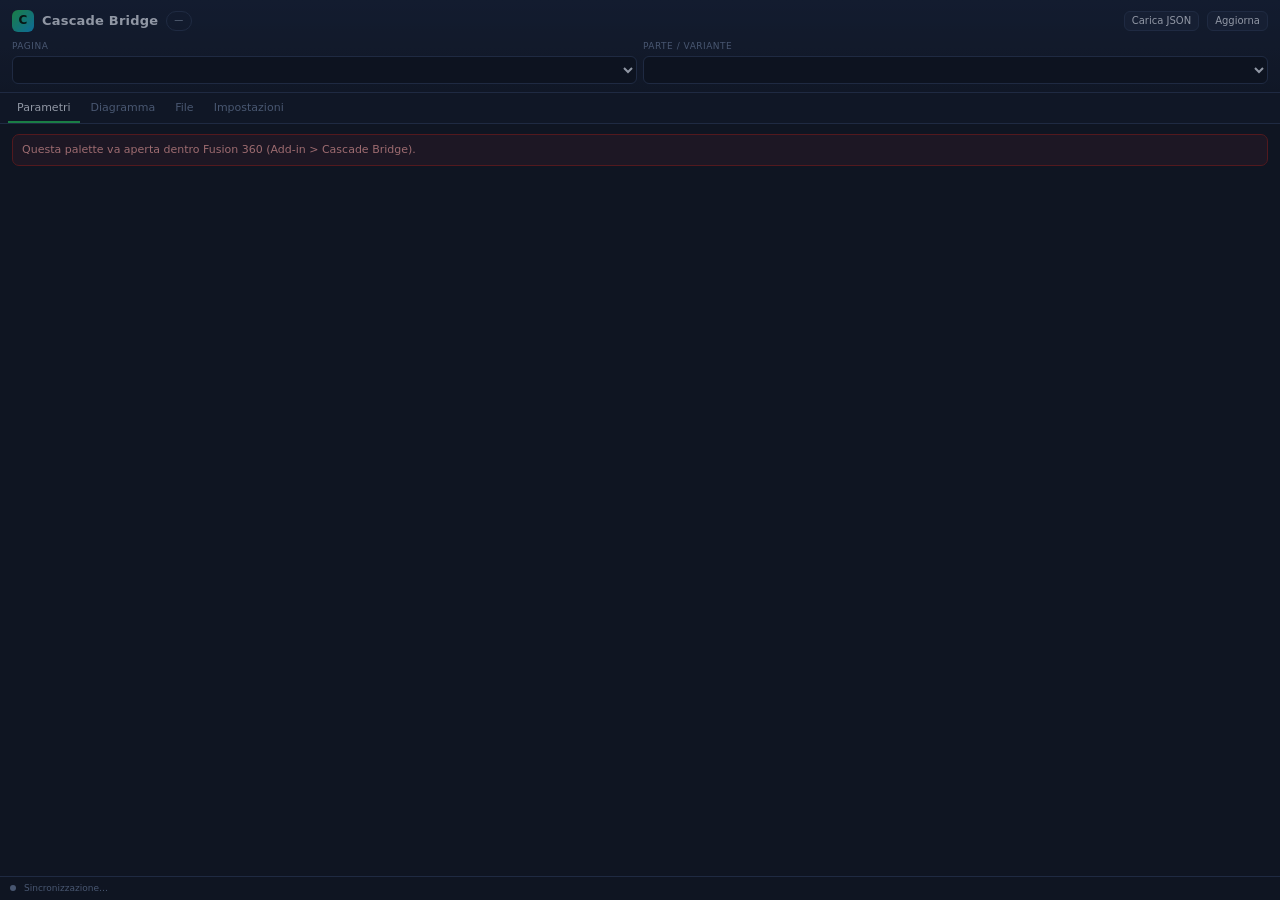
<file: fusion360/CascadeBridge/palette/index.html>
<!DOCTYPE html>
<html lang="it">
<head>
<meta charset="UTF-8">
<meta name="viewport" content="width=device-width, initial-scale=1.0">
<title>Cascade Bridge</title>
<style>
  :root {
    --bg: #0f1522;
    --panel: #161f31;
    --panel-2: #1c2740;
    --border: #2a3a59;
    --text: #e7eefc;
    --dim: #a8b9d4;
    --muted: #6f83a6;
    --accent: #22c55e;
    --accent-ink: #04170c;
    --blue: #60a5fa;
    --warn: #eab308;
    --danger: #ef4444;
    --mono: ui-monospace, SFMono-Regular, Consolas, "Liberation Mono", monospace;
  }
  * { box-sizing: border-box; }
  html, body { margin: 0; height: 100%; }
  body {
    background: var(--bg);
    color: var(--text);
    font: 12px/1.45 system-ui, -apple-system, "Segoe UI", Roboto, sans-serif;
    display: flex;
    flex-direction: column;
    min-height: 100vh;
  }
  header {
    padding: 10px 12px 8px;
    border-bottom: 1px solid var(--border);
    background: linear-gradient(180deg, #16223a, #121a2b);
    position: sticky;
    top: 0;
    z-index: 5;
  }
  .title-row { display: flex; align-items: center; gap: 8px; }
  .logo {
    width: 22px; height: 22px; border-radius: 6px;
    background: linear-gradient(135deg, var(--accent), #0ea5e9);
    display: grid; place-items: center; color: #04170c; font-weight: 900; font-size: 12px;
  }
  h1 { font-size: 13px; margin: 0; letter-spacing: .2px; }
  .spacer { flex: 1; }
  .pill {
    font-size: 9px; text-transform: uppercase; letter-spacing: .5px;
    padding: 2px 7px; border-radius: 999px; border: 1px solid var(--border);
    color: var(--dim); white-space: nowrap;
  }
  .pill.cloud { color: #86efac; border-color: #1f6b3a; background: rgba(34,197,94,.08); }
  .pill.file { color: #93c5fd; border-color: #1e4a7a; background: rgba(59,130,246,.08); }
  .pill.cache { color: #fcd34d; border-color: #6b5510; background: rgba(234,179,8,.08); }
  .toolbar { display: flex; flex-wrap: wrap; gap: 5px; margin-top: 8px; }
  button {
    font: inherit; cursor: pointer; color: var(--text);
    background: var(--panel-2); border: 1px solid var(--border);
    border-radius: 6px; padding: 5px 9px; line-height: 1.2;
  }
  button:hover { border-color: #3f5a85; background: #22304d; }
  button:disabled { opacity: .45; cursor: default; }
  button.primary { background: var(--accent); border-color: var(--accent); color: var(--accent-ink); font-weight: 700; }
  button.primary:hover { background: #34d873; }
  button.ghost { background: transparent; }
  button.small { padding: 3px 7px; font-size: 10px; }
  button.danger { color: #fca5a5; border-color: #6b2020; }
  .selectors { display: grid; grid-template-columns: 1fr 1fr; gap: 6px; margin-top: 8px; }
  .field { display: flex; flex-direction: column; gap: 3px; min-width: 0; }
  .field > span { font-size: 9px; color: var(--muted); text-transform: uppercase; letter-spacing: .5px; }
  select, input[type="text"], input[type="password"], input[type="number"] {
    width: 100%; font: inherit; color: var(--text); background: #0c1320;
    border: 1px solid var(--border); border-radius: 6px; padding: 5px 7px; outline: none;
  }
  select:focus, input:focus { border-color: #3b82f6; box-shadow: 0 0 0 2px rgba(59,130,246,.15); }
  .tabs { display: flex; gap: 2px; padding: 0 8px; border-bottom: 1px solid var(--border); background: #111a2a; }
  .tab {
    background: transparent; border: 0; border-bottom: 2px solid transparent;
    border-radius: 0; padding: 8px 9px 7px; color: var(--muted); font-size: 11px;
  }
  .tab.active { color: var(--text); border-bottom-color: var(--accent); }
  main { flex: 1; overflow: auto; padding: 10px 12px 16px; }
  section { display: none; }
  section.active { display: block; }
  .banner {
    border-radius: 7px; padding: 7px 9px; margin-bottom: 9px; font-size: 11px;
    border: 1px solid var(--border); background: var(--panel); color: var(--dim);
  }
  .banner.error { border-color: #7f1d1d; background: rgba(239,68,68,.1); color: #fca5a5; }
  .banner.warn { border-color: #6b5510; background: rgba(234,179,8,.08); color: #fde68a; }
  .banner.success { border-color: #14532d; background: rgba(34,197,94,.08); color: #86efac; }
  .card { background: var(--panel); border: 1px solid var(--border); border-radius: 8px; padding: 9px 10px; margin-bottom: 9px; }
  .card h2 { font-size: 11px; margin: 0 0 7px; color: var(--dim); font-weight: 700; text-transform: uppercase; letter-spacing: .5px; }
  .kv { display: flex; justify-content: space-between; gap: 8px; padding: 2px 0; font-size: 11px; }
  .kv span { color: var(--muted); }
  .kv b { font-weight: 600; text-align: right; overflow: hidden; text-overflow: ellipsis; white-space: nowrap; }
  table { width: 100%; border-collapse: collapse; }
  th { text-align: left; font-size: 9px; color: var(--muted); text-transform: uppercase; letter-spacing: .4px; padding: 0 4px 5px; font-weight: 600; }
  td { padding: 4px; border-top: 1px solid #1e2a42; vertical-align: top; }
  td.slot { width: 22px; color: var(--muted); font-family: var(--mono); font-size: 10px; padding-top: 8px; }
  .param-table input { padding: 4px 6px; font-size: 11px; }
  .fusion-name { font-family: var(--mono); font-size: 10px; color: #bfdbfe; display: block; overflow: hidden; text-overflow: ellipsis; white-space: nowrap; }
  .badge { display: inline-block; margin-top: 2px; font-size: 8px; padding: 1px 5px; border-radius: 999px; letter-spacing: .3px; }
  .badge.ok { background: rgba(34,197,94,.14); color: #86efac; }
  .badge.new { background: rgba(234,179,8,.12); color: #fde68a; }
  .hint { color: var(--muted); font-size: 10px; margin: 6px 0 0; }
  .actions { display: flex; flex-wrap: wrap; gap: 5px; margin-top: 9px; }
  .actions .primary { flex: 1 1 100%; }
  .empty { text-align: center; padding: 22px 12px; color: var(--muted); }
  .empty h2 { color: var(--text); font-size: 13px; text-transform: none; letter-spacing: 0; }
  .empty .actions { justify-content: center; }
  .phase { border-left: 3px solid var(--accent); margin-bottom: 8px; padding-left: 8px; }
  .phase-name { font-weight: 700; font-size: 11px; margin-bottom: 4px; }
  .zone { margin: 5px 0 7px 4px; }
  .zone-name { font-size: 10px; color: var(--muted); margin-bottom: 3px; }
  .box { margin-bottom: 5px; }
  .box-name { font-size: 10px; color: var(--dim); margin: 3px 0; }
  .part-row {
    display: flex; align-items: center; gap: 6px; width: 100%;
    text-align: left; padding: 4px 6px; margin: 2px 0; font-size: 10px;
    background: #101827; border-color: #22304d;
  }
  .part-row.selected { border-color: var(--accent); background: rgba(34,197,94,.08); }
  .part-row .file { flex: 1; overflow: hidden; text-overflow: ellipsis; white-space: nowrap; font-family: var(--mono); }
  .part-row .prio { font-size: 8px; color: var(--muted); }
  .file-box { font-family: var(--mono); font-size: 10px; color: #bfdbfe; word-break: break-all; }
  .settings-grid { display: grid; grid-template-columns: 1fr 1fr; gap: 8px; }
  .settings-grid .wide { grid-column: 1 / -1; }
  label.check { display: flex; gap: 6px; align-items: flex-start; font-size: 11px; color: var(--dim); }
  label.check input { margin: 2px 0 0; }
  .log { margin-top: 8px; border-top: 1px solid var(--border); padding-top: 6px; }
  .log-line { font-size: 9.5px; color: var(--muted); display: flex; gap: 6px; }
  .log-line .t { font-family: var(--mono); opacity: .7; }
  .log-line.error { color: #fca5a5; }
  .log-line.warn { color: #fde68a; }
  footer { padding: 5px 10px; border-top: 1px solid var(--border); color: var(--muted); font-size: 9px; display: flex; gap: 8px; align-items: center; }
  .dot { width: 6px; height: 6px; border-radius: 50%; background: var(--muted); display: inline-block; }
  .dot.on { background: var(--accent); box-shadow: 0 0 6px rgba(34,197,94,.7); }
  .busy { opacity: .6; pointer-events: none; }
  .sr { position: absolute; width: 1px; height: 1px; overflow: hidden; clip: rect(0 0 0 0); }
</style>
</head>
<body>
<header>
  <div class="title-row">
    <div class="logo">C</div>
    <h1>Cascade Bridge</h1>
    <span id="sourcePill" class="pill">—</span>
    <span class="spacer"></span>
    <button class="small" data-action="pickBridgeFile" title="Apri un file ponte JSON esportato dall'app">Carica JSON</button>
    <button class="small" data-action="refreshCloud" title="Rileggi il diagramma dal cloud">Aggiorna</button>
  </div>
  <div class="selectors">
    <label class="field"><span>Pagina</span><select id="pageSelect"></select></label>
    <label class="field"><span>Parte / variante</span><select id="partSelect"></select></label>
  </div>
</header>

<nav class="tabs">
  <button class="tab active" data-tab="params">Parametri</button>
  <button class="tab" data-tab="diagram">Diagramma</button>
  <button class="tab" data-tab="files">File</button>
  <button class="tab" data-tab="settings">Impostazioni</button>
</nav>

<main id="main">
  <div id="banner" class="banner" style="display:none"></div>

  <section id="tab-params" class="active"></section>
  <section id="tab-diagram"></section>
  <section id="tab-files"></section>
  <section id="tab-settings"></section>
</main>

<footer>
  <span id="footerDot" class="dot"></span>
  <span id="footerText">Avvio…</span>
  <span class="spacer"></span>
  <span id="footerUpdated"></span>
</footer>

<script>
(function () {
  'use strict';

  var ui = null;
  var currentTab = 'params';
  var dirty = false;
  var draft = null;
  var busy = false;
  var booted = false;
  var autoTimer = null;
  var flashTimer = null;
  var busyTimer = null;

  function esc(value) {
    return String(value == null ? '' : value)
      .replace(/&/g, '&amp;').replace(/</g, '&lt;').replace(/>/g, '&gt;')
      .replace(/"/g, '&quot;').replace(/'/g, '&#039;');
  }

  function send(action, extra) {
    var payload = extra || {};
    if (ui) {
      payload.pageId = ui.pageId;
      payload.partId = ui.partId;
    }
    busy = true;
    document.body.classList.add('busy');
    setFooter('Sincronizzazione…', false);
    if (busyTimer) clearTimeout(busyTimer);
    busyTimer = setTimeout(function () { busy = false; document.body.classList.remove('busy'); }, 30000);
    try {
      if (window.adsk && typeof window.adsk.fusionSendData === 'function') {
        window.adsk.fusionSendData(action, JSON.stringify(payload));
      } else {
        showBanner('error', 'Questa palette va aperta dentro Fusion 360 (Add-in > Cascade Bridge).');
      }
    } catch (err) {
      showBanner('error', 'Comunicazione con Fusion non riuscita: ' + err);
    }
  }

  function setFooter(text, online) {
    var dot = document.getElementById('footerDot');
    var label = document.getElementById('footerText');
    if (label) label.textContent = text;
    if (dot) dot.className = 'dot' + (online ? ' on' : '');
  }

  function showBanner(level, text) {
    var banner = document.getElementById('banner');
    if (!banner) return;
    if (!text) { banner.style.display = 'none'; banner.textContent = ''; return; }
    banner.className = 'banner ' + (level || 'info');
    banner.textContent = text;
    banner.style.display = 'block';
    if (flashTimer) clearTimeout(flashTimer);
    if (level !== 'error') {
      flashTimer = setTimeout(function () { banner.style.display = 'none'; }, 7000);
    }
  }

  function formatDate(value) {
    if (!value) return '';
    return String(value).replace('T', ' ').replace('Z', '').slice(0, 19);
  }

  function sourceLabel(source) {
    if (source === 'cloud') return ['Cloud', 'cloud'];
    if (source === 'file') return ['File', 'file'];
    if (source === 'cache') return ['Cache locale', 'cache'];
    return ['—', ''];
  }

  function currentRows() {
    if (draft && ui && draft.pageId === ui.pageId && draft.partId === ui.partId) return draft.rows;
    return (ui && ui.params) || [];
  }

  function collectRows() {
    var rows = [];
    document.querySelectorAll('#paramBody tr').forEach(function (tr) {
      var nameInput = tr.querySelector('.pname');
      var valueInput = tr.querySelector('.pvalue');
      if (!nameInput || !valueInput) return;
      rows.push({
        slot: Number(nameInput.getAttribute('data-slot')),
        name: nameInput.value,
        value: valueInput.value
      });
    });
    return rows;
  }

  function ensureDraft() {
    if (!ui) return;
    if (!draft || draft.pageId !== ui.pageId || draft.partId !== ui.partId) {
      draft = { pageId: ui.pageId, partId: ui.partId, rows: (ui.params || []).map(function (p) {
        return { slot: p.slot, name: p.name, value: p.value };
      }) };
    }
  }

  function markDirty() {
    dirty = true;
    ensureDraft();
    var hint = document.getElementById('dirtyHint');
    if (hint) hint.textContent = 'Modifiche non salvate: premi “Salva e applica”.';
    setFooter('Modifiche locali non salvate', false);
  }

  function isEditing() {
    var el = document.activeElement;
    var tag = el && el.tagName ? el.tagName.toLowerCase() : '';
    return dirty || tag === 'input' || tag === 'select' || tag === 'textarea';
  }

  function applyState(next) {
    if (!next || typeof next !== 'object') return;
    busy = false;
    if (busyTimer) clearTimeout(busyTimer);
    document.body.classList.remove('busy');

    var isError = next.ok === false || (next.flash && next.flash.level === 'error');
    var previous = ui;
    ui = next;

    if (!isError) {
      dirty = false;
      draft = null;
    } else if (draft && previous && draft.pageId !== previous.pageId) {
      draft = null;
      dirty = false;
    }

    if (next.ok === false && next.error) {
      showBanner('error', String(next.error).split('\n').slice(-3).join(' '));
    } else if (next.flash && next.flash.text) {
      showBanner(next.flash.level || 'info', next.flash.text);
    }

    render();
    scheduleAuto();

    if (!booted) {
      booted = true;
      if (ui.cloudConfigured && (!ui.hasBridge || ui.source === 'cache')) {
        send('refreshCloud', { silent: true });
      }
    }
  }

  window.fusionJavaScriptHandler = {
    handle: function (action, data) {
      try {
        if (action === 'state') {
          applyState(JSON.parse(data));
        }
      } catch (err) {
        showBanner('error', 'Risposta non valida da Fusion: ' + err);
      }
      return 'OK';
    }
  };

  function scheduleAuto() {
    if (autoTimer) clearInterval(autoTimer);
    autoTimer = setInterval(function () {
      if (!ui || busy || !ui.settings || !ui.settings.autoRefresh) return;
      if (currentTab === 'settings' || isEditing() || !ui.cloudConfigured) return;
      send('refreshCloud', { silent: true });
    }, 25000);
  }

  // ---------------------------------------------------------------- render

  function render() {
    if (!ui) return;
    var src = sourceLabel(ui.source);
    var pill = document.getElementById('sourcePill');
    if (pill) {
      pill.textContent = src[0];
      pill.className = 'pill ' + src[1];
    }
    document.getElementById('footerUpdated').textContent = ui.updatedAt ? ('agg. ' + formatDate(ui.updatedAt)) : '';
    setFooter(ui.hasBridge ? ((ui.pages || []).length + ' pagine · ' + ((ui.designName || 'nessun modello'))) :
      'Nessun diagramma caricato', ui.hasBridge);

    renderSelectors();
    renderParams();
    renderDiagram();
    renderFiles();
    renderSettings();
  }

  function renderSelectors() {
    var pageSelect = document.getElementById('pageSelect');
    var partSelect = document.getElementById('partSelect');
    if (!pageSelect || !partSelect) return;
    var pages = ui.pages || [];
    pageSelect.innerHTML = pages.length
      ? pages.map(function (p) {
        return '<option value="' + esc(p.id) + '"' + (p.id === ui.pageId ? ' selected' : '') + '>' +
          esc(p.name) + ' (' + p.parts + ')</option>';
      }).join('')
      : '<option value="">Nessuna pagina</option>';
    pageSelect.disabled = pages.length === 0;

    var parts = ui.parts || [];
    partSelect.innerHTML = parts.length
      ? parts.map(function (p) {
        return '<option value="' + esc(p.id) + '"' + (p.id === ui.partId ? ' selected' : '') + '>' +
          esc(p.file || p.title) + (p.failed ? ' [FAIL]' : '') + '</option>';
      }).join('')
      : '<option value="">Nessuna parte</option>';
    partSelect.disabled = parts.length === 0;
  }

  function renderParams() {
    var host = document.getElementById('tab-params');
    if (!host) return;
    var srcClass = ui.hasBridge ? '' : '';
    var bannerHtml = '';
    if (!ui.hasBridge) {
      bannerHtml =
        '<div class="card empty">' +
        '<h2>Collega il diagramma</h2>' +
        '<p>Carica il file <b>cascade_fusion_bridge.json</b> esportato dall\'app, oppure configura Supabase nelle impostazioni per leggere e scrivere direttamente il diagramma condiviso.</p>' +
        '<div class="actions">' +
        '<button class="primary" data-action="pickBridgeFile">Carica file ponte</button>' +
        '<button data-action="openSettingsTab">Apri impostazioni</button>' +
        '</div></div>';
      host.innerHTML = bannerHtml;
      return;
    }

    var rows = currentRows();
    var body = rows.map(function (row) {
      var slot = Number(row.slot) || 0;
      return '<tr>' +
        '<td class="slot">P' + (slot + 1) + '</td>' +
        '<td><input class="pname" data-slot="' + slot + '" type="text" value="' + esc(row.name) + '" title="Nome globale: cambiarlo qui aggiorna tutte le parti del diagramma e il parametro in Fusion"></td>' +
        '<td><input class="pvalue" data-slot="' + slot + '" type="text" value="' + esc(row.value) + '" placeholder="—" title="Valore della variante selezionata"></td>' +
        '<td><span class="fusion-name" title="' + esc(row.fusionName) + '">' + esc(row.fusionName) + '</span>' +
        '<span class="badge ' + (row.exists ? 'ok' : 'new') + '">' + (row.exists ? 'esiste' : 'da creare') + '</span></td>' +
        '</tr>';
    }).join('');

    var part = ui.selectedPart;
    host.innerHTML =
      '<div class="card">' +
      '<div class="kv"><span>Modello Fusion</span><b>' + esc(ui.hasDesign ? ui.designName : 'nessun Design attivo') + '</b></div>' +
      '<div class="kv"><span>Parametri utente</span><b>' + (ui.hasDesign ? ui.parameterCount : '—') + '</b></div>' +
      '<div class="kv"><span>Parte selezionata</span><b>' + esc(part ? (part.file || part.title) : '—') + '</b></div>' +
      (ui.hasDesign ? '' : '<p class="hint">Apri un modello Fusion per creare o aggiornare i parametri.</p>') +
      '</div>' +

      '<div class="card">' +
      '<h2>Parametri</h2>' +
      '<table class="param-table"><thead><tr><th>#</th><th>Nome diagramma</th><th>Valore parte</th><th>In Fusion</th></tr></thead>' +
      '<tbody id="paramBody">' + body + '</tbody></table>' +
      '<p class="hint">Il nome è <b>globale</b>: rinominarlo aggiorna subito tutte le parti del diagramma e il parametro Fusion, insieme a tutte le espressioni che lo usano. Il valore vale per la variante selezionata.</p>' +
      '<p class="hint" id="dirtyHint">Unità: ' + esc(ui.settings.unit || '—') + '</p>' +
      '<div class="actions">' +
      '<button class="primary" data-action="applyBoth"' + (ui.hasDesign ? '' : ' disabled') + '>Salva e applica a Fusion</button>' +
      '<button data-action="saveDiagram">Salva nel diagramma</button>' +
      '<button data-action="applyFusion"' + (ui.hasDesign ? '' : ' disabled') + '>Solo Fusion</button>' +
      '<button data-action="readFusion"' + (ui.hasDesign ? '' : ' disabled') + '>Da Fusion al diagramma</button>' +
      '<button class="ghost" data-action="refreshNames"' + (ui.hasDesign ? '' : ' disabled') + '>Riallinea nomi</button>' +
      '</div></div>' +

      '<div class="card">' +
      '<h2>Ultime operazioni</h2>' +
      (ui.messages && ui.messages.length
        ? ui.messages.slice(0, 7).map(function (m) {
          return '<div class="log-line ' + esc(m.level) + '"><span class="t">' + esc(m.time) + '</span><span>' + esc(m.text) + '</span></div>';
        }).join('')
        : '<p class="hint">Nessuna operazione.</p>') +
      '</div>';
  }

  function renderDiagram() {
    var host = document.getElementById('tab-diagram');
    if (!host) return;
    if (!ui.hasBridge) {
      host.innerHTML = '<div class="card empty"><h2>Nessun diagramma</h2><p>Carica un ponte JSON o collegati al cloud.</p></div>';
      return;
    }
    var tree = ui.tree || [];
    if (!tree.length) {
      host.innerHTML = '<div class="card empty"><h2>Pagina vuota</h2><p>La pagina selezionata non contiene fasi.</p></div>';
      return;
    }
    var html = tree.map(function (phase) {
      var zones = (phase.levels || []).map(function (zone) {
        var boxes = (zone.boxes || []).map(function (box) {
          var parts = (box.parts || []).map(function (part) {
            var selected = part.id === ui.partId;
            return '<button class="part-row' + (selected ? ' selected' : '') + '" data-action="selectPart" data-part-id="' + esc(part.id) + '">' +
              '<span class="file" title="' + esc(part.file) + '">' + esc(part.file || '(senza file)') + '</span>' +
              '<span class="prio">' + esc(part.priority) + '</span>' +
              '</button>';
          }).join('');
          return '<div class="box"><div class="box-name">' + esc(box.title) + '</div>' + (parts || '<p class="hint">Nessuna parte attiva.</p>') + '</div>';
        }).join('');
        return '<div class="zone"><div class="zone-name">' + esc(zone.name) + '</div>' + boxes + '</div>';
      }).join('');
      return '<div class="phase" style="border-left-color:' + esc(phase.color) + '">' +
        '<div class="phase-name">' + esc(phase.name) + '</div>' + zones + '</div>';
    }).join('');
    host.innerHTML = '<div class="card">' + html + '</div>' +
      '<p class="hint">Seleziona una parte per caricarne i parametri e collegare il file della variante.</p>';
  }

  function renderFiles() {
    var host = document.getElementById('tab-files');
    if (!host) return;
    if (!ui.hasBridge || !ui.selectedPart) {
      host.innerHTML = '<div class="card empty"><h2>Nessuna parte selezionata</h2><p>Seleziona una variante nella tab Diagramma.</p></div>';
      return;
    }
    var part = ui.selectedPart;
    host.innerHTML =
      '<div class="card">' +
      '<h2>File della variante</h2>' +
      '<div class="kv"><span>Nome nel diagramma</span><b>' + esc(part.file || '—') + '</b></div>' +
      '<div class="kv"><span>Modifica</span><b>' + esc(part.title) + '</b></div>' +
      '<div class="kv"><span>Fase / zona</span><b>' + esc(part.phase + ' · ' + part.zone) + '</b></div>' +
      '<p class="hint">File locale collegato:</p>' +
      '<p class="file-box">' + esc(ui.variantPath || 'nessuno') + '</p>' +
      '<div class="actions">' +
      '<button data-action="pickVariantFile">Scegli file…</button>' +
      '<button data-action="openVariantFile"' + (ui.variantExists ? '' : ' disabled') + '>Apri file</button>' +
      '<button data-action="insertVariantFile"' + (ui.variantExists ? '' : ' disabled') + '>Inserisci nel modello</button>' +
      '</div>' +
      '<p class="hint">L\'inserimento nel modello supporta STEP/STP, IGES, SAT, SMT, F3D e DXF. Il diagramma conserva il nome logico del file; il percorso locale resta su questo computer.</p>' +
      '</div>' +
      '<div class="card">' +
      '<h2>Elenco varianti</h2>' +
      '<p class="hint">Esporta un CSV con tutte le parti della pagina, i file, le priorità e i 5 parametri (nome e valore).</p>' +
      '<div class="actions"><button data-action="exportVariants">Esporta elenco CSV</button>' +
      '<button data-action="openDataFolder">Apri cartella dati</button></div>' +
      '</div>';
  }

  function renderSettings() {
    var host = document.getElementById('tab-settings');
    if (!host || !ui.settings) return;
    var s = ui.settings;
    host.innerHTML =
      '<div class="card">' +
      '<h2>Collegamento</h2>' +
      '<div class="settings-grid">' +
      '<label class="field wide"><span>Cartella progetto Diagramma Cascata</span>' +
      '<div style="display:flex;gap:5px"><input type="text" id="setProjectDir" value="' + esc(s.projectDir) + '" placeholder="C:\\\\Users\\\\...\\\\Diagramma cascata">' +
      '<button type="button" data-action="pickProjectFolder">Sfoglia…</button></div></label>' +
      '<label class="field wide"><span>URL Supabase</span><input type="text" id="setSupabaseUrl" value="' + esc(s.supabaseUrl) + '" spellcheck="false"></label>' +
      '<label class="field wide"><span>Chiave publishable / anon</span><input type="password" id="setSupabaseKey" value="' + esc(s.supabaseKey) + '" spellcheck="false"></label>' +
      '<label class="field wide"><span>ID diagramma condiviso</span><input type="text" id="setDiagramId" value="' + esc(s.diagramId) + '" spellcheck="false"></label>' +
      '</div></div>' +

      '<div class="card">' +
      '<h2>Sincronizzazione</h2>' +
      '<div class="settings-grid">' +
      '<label class="field"><span>Unità parametri</span><select id="setUnit">' +
      ['mm', 'cm', 'm', 'in', 'ft', 'deg', 'rad', ''].map(function (u) {
        return '<option value="' + esc(u) + '"' + (u === s.unit ? ' selected' : '') + '>' + (u || 'nessuna') + '</option>';
      }).join('') + '</select></label>' +
      '<div></div>' +
      '<label class="check wide"><input type="checkbox" id="setAutoRename"' + (s.autoRename ? ' checked' : '') + '> Rinomina subito in Fusion quando il diagramma cambia (senza creare parametri nuovi)</label>' +
      '<label class="check wide"><input type="checkbox" id="setAutoRefresh"' + (s.autoRefresh ? ' checked' : '') + '> Aggiorna dal cloud ogni 25 secondi mentre la palette è aperta</label>' +
      '</div>' +
      '<div class="actions"><button class="primary" data-action="saveSettings">Salva impostazioni</button>' +
      '<button data-action="openDataFolder">Apri cartella dati</button></div>' +
      '<p class="hint">La chiave anon è pubblica per progetto, come nell\'app web: non usare mai la service_role.</p>' +
      '</div>' +

      '<div class="card">' +
      '<h2>Come funziona</h2>' +
      '<p class="hint">L\'add-in legge e scrive lo stesso documento Supabase dell\'app web, con merge per campo e controllo di versione. Se il cloud non è configurato puoi usare il file ponte esportato dall\'app.</p>' +
      '<p class="hint">Rinominare un parametro in Fusion o nel diagramma aggiorna l\'altro lato: Fusion rinomina il parametro e tutte le espressioni che lo referenziano.</p>' +
      '</div>';
  }

  // ---------------------------------------------------------------- eventi

  document.addEventListener('click', function (event) {
    var tabButton = event.target.closest('[data-tab]');
    if (tabButton) {
      currentTab = tabButton.getAttribute('data-tab');
      document.querySelectorAll('.tab').forEach(function (b) { b.classList.toggle('active', b === tabButton); });
      document.querySelectorAll('main section').forEach(function (section) {
        section.classList.toggle('active', section.id === 'tab-' + currentTab);
      });
      return;
    }

    var actionButton = event.target.closest('[data-action]');
    if (!actionButton || actionButton.disabled) return;
    var action = actionButton.getAttribute('data-action');

    if (action === 'openSettingsTab') {
      currentTab = 'settings';
      document.querySelectorAll('.tab').forEach(function (b) {
        b.classList.toggle('active', b.getAttribute('data-tab') === 'settings');
      });
      document.querySelectorAll('main section').forEach(function (section) {
        section.classList.toggle('active', section.id === 'tab-settings');
      });
      return;
    }

    if (action === 'selectPart') {
      var partId = actionButton.getAttribute('data-part-id');
      if (dirty && !confirm('Ci sono modifiche non salvate. Cambiare parte e scartarle?')) return;
      dirty = false;
      draft = null;
      send('selectPart', { pageId: ui.pageId, partId: partId });
      currentTab = 'params';
      document.querySelectorAll('.tab').forEach(function (b) {
        b.classList.toggle('active', b.getAttribute('data-tab') === 'params');
      });
      document.querySelectorAll('main section').forEach(function (section) {
        section.classList.toggle('active', section.id === 'tab-params');
      });
      return;
    }

    if (action === 'applyBoth' || action === 'saveDiagram' || action === 'applyFusion') {
      send(action, { slots: collectRows() });
      return;
    }

    if (action === 'saveSettings') {
      send('saveSettings', {
        settings: {
          projectDir: document.getElementById('setProjectDir').value,
          supabaseUrl: document.getElementById('setSupabaseUrl').value,
          supabaseKey: document.getElementById('setSupabaseKey').value,
          diagramId: document.getElementById('setDiagramId').value,
          unit: document.getElementById('setUnit').value,
          autoRename: document.getElementById('setAutoRename').checked,
          autoRefresh: document.getElementById('setAutoRefresh').checked
        }
      });
      return;
    }

    send(action, {});
  });

  document.addEventListener('input', function (event) {
    var target = event.target;
    if (target.classList && (target.classList.contains('pname') || target.classList.contains('pvalue'))) {
      ensureDraft();
      var slot = Number(target.getAttribute('data-slot'));
      var row = null;
      for (var i = 0; i < draft.rows.length; i++) {
        if (Number(draft.rows[i].slot) === slot) { row = draft.rows[i]; break; }
      }
      if (!row) { row = { slot: slot, name: '', value: '' }; draft.rows.push(row); }
      if (target.classList.contains('pname')) row.name = target.value; else row.value = target.value;
      markDirty();
    }
  });

  document.addEventListener('change', function (event) {
    var target = event.target;
    if (target.id === 'pageSelect') {
      if (dirty && !confirm('Ci sono modifiche non salvate. Cambiare pagina e scartarle?')) {
        renderSelectors();
        return;
      }
      dirty = false;
      draft = null;
      send('selectPage', { pageId: target.value });
    } else if (target.id === 'partSelect') {
      if (dirty && !confirm('Ci sono modifiche non salvate. Cambiare parte e scartarle?')) {
        renderSelectors();
        return;
      }
      dirty = false;
      draft = null;
      send('selectPart', { pageId: ui.pageId, partId: target.value });
    }
  });

  document.addEventListener('DOMContentLoaded', function () {
    send('ready', {});
  });
})();
</script>
</body>
</html>
</file>
